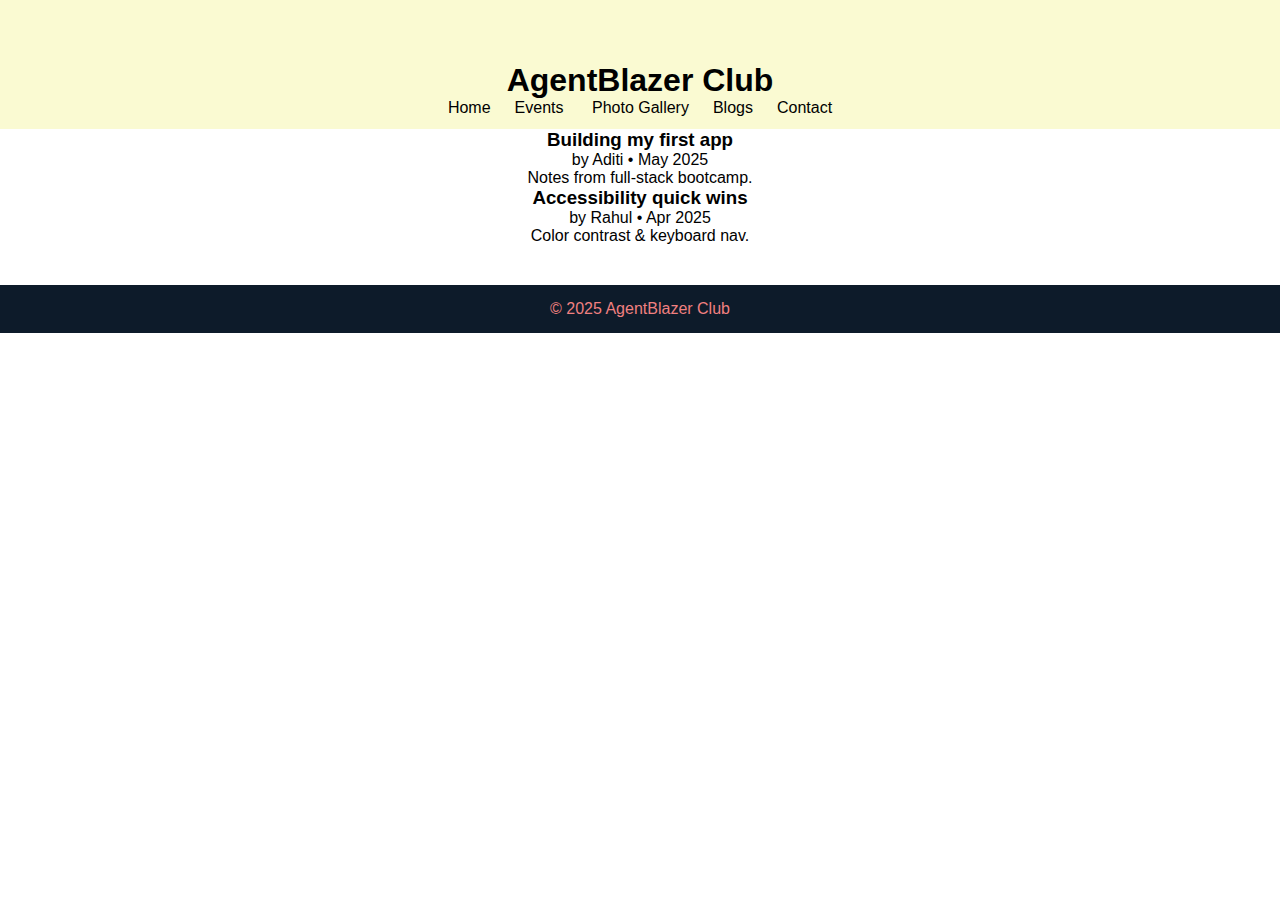
<file: blogs.html>
<!DOCTYPE html>
<html lang="en">
<head><meta charset="UTF-8"><meta name="viewport" content="width=device-width,initial-scale=1">
<title>Blogs</title><link rel="stylesheet" href="style.css"></head>
<body>
<header class="topbar"><div class="container"><nav>
  <div class="brand"><div class="logo"></div><h1>AgentBlazer Club</h1></div>
  <div class="nav-links">
    <a href="index.html">Home</a><a href="events.html">Events</a>
    <a href="gallery.html">Photo Gallery</a><a href="blogs.html" class="active">Blogs</a><a href="contact.html">Contact</a>
  </div></nav></div></header>

<main class="container"><section class="grid grid-2">
  <article class="post"><h3>Building my first app</h3><div class="meta">by Aditi • May 2025</div><p>Notes from full-stack bootcamp.</p></article>
  <article class="post"><h3>Accessibility quick wins</h3><div class="meta">by Rahul • Apr 2025</div><p>Color contrast & keyboard nav.</p></article>
</section></main>

<footer class="footer"><div class="container inner">© 2025 AgentBlazer Club</div></footer>
</body>
</html>
</file>
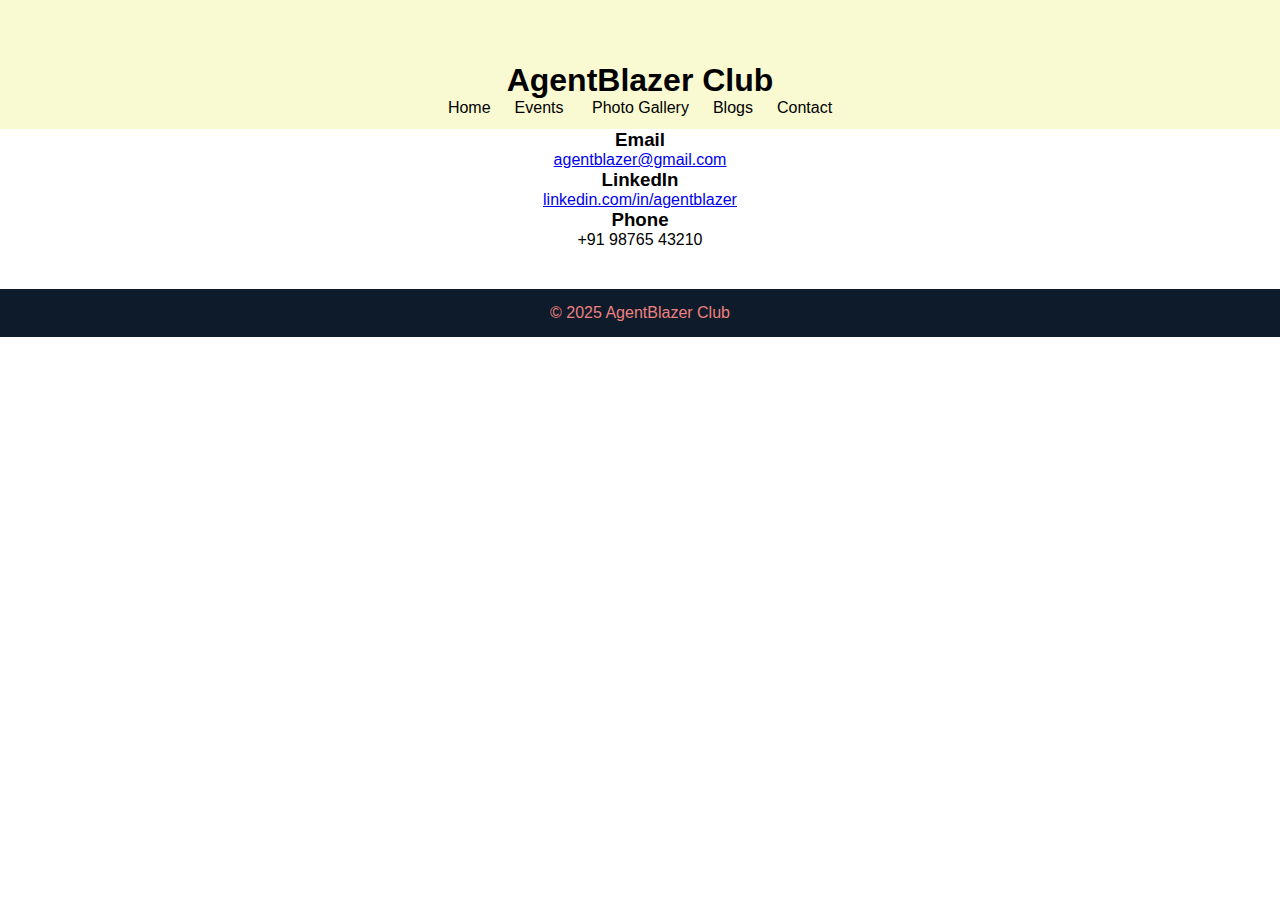
<file: contact.html>
<!DOCTYPE html>
<html lang="en">
<head><meta charset="UTF-8"><meta name="viewport" content="width=device-width,initial-scale=1">
<title>Contact</title><link rel="stylesheet" href="style.css"></head>
<body>
<header class="topbar"><div class="container"><nav>
  <div class="brand"><div class="logo"></div><h1>AgentBlazer Club</h1></div>
  <div class="nav-links">
    <a href="index.html">Home</a><a href="events.html">Events</a>
    <a href="gallery.html">Photo Gallery</a><a href="blogs.html">Blogs</a><a href="contact.html" class="active">Contact</a>
  </div></nav></div></header>

<main class="container"><section class="grid grid-2">
  <div class="card"><h3>Email</h3><p><a href="mailto:agentblazer@gmail.com">agentblazer@gmail.com</a></p></div>
  <div class="card"><h3>LinkedIn</h3><p><a href="https://www.linkedin.com/in/agentblazer">linkedin.com/in/agentblazer</a></p></div>
  <div class="card"><h3>Phone</h3><p>+91 98765 43210</p></div>
</section></main>

<footer class="footer"><div class="container inner">© 2025 AgentBlazer Club</div></footer>
</body>
</html>
</file>
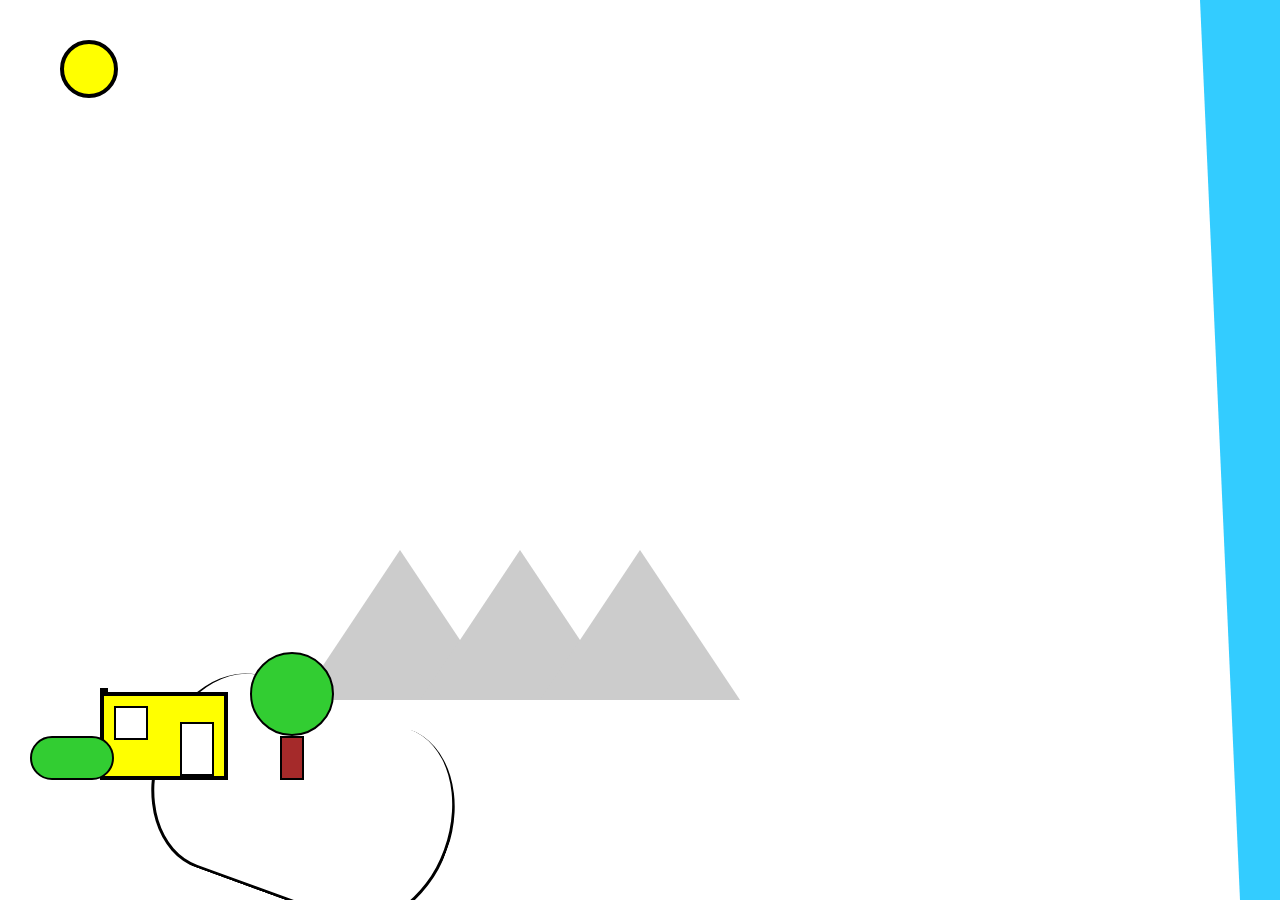
<file: drawing.html>
<!DOCTYPE html>
<html lang="en">
<head>
  <meta charset="UTF-8" />
  <meta name="viewport" content="width=device-width, initial-scale=1.0"/>
  <title>Drawing Scene</title>
  <link rel="stylesheet" href="drawing.css" />
</head>
<body>
  <div class="scene">
    <div class="sun"></div>

    <!-- Mountains -->
    <div class="mountain m1"></div>
    <div class="mountain m2"></div>
    <div class="mountain m3"></div>

    <!-- River -->
    <div class="river"></div>

    <!-- House -->
    <div class="house">
      <div class="roof"></div>
      <div class="walls">
        <div class="window"></div>
        <div class="door"></div>
      </div>
    </div>

    <!-- Tree -->
    <div class="tree">
      <div class="leaves"></div>
      <div class="trunk"></div>
    </div>

    <!-- Bush -->
    <div class="bush"></div>

    <!-- Road -->
    <div class="road"></div>
  </div>
</body>
</html>
</file>
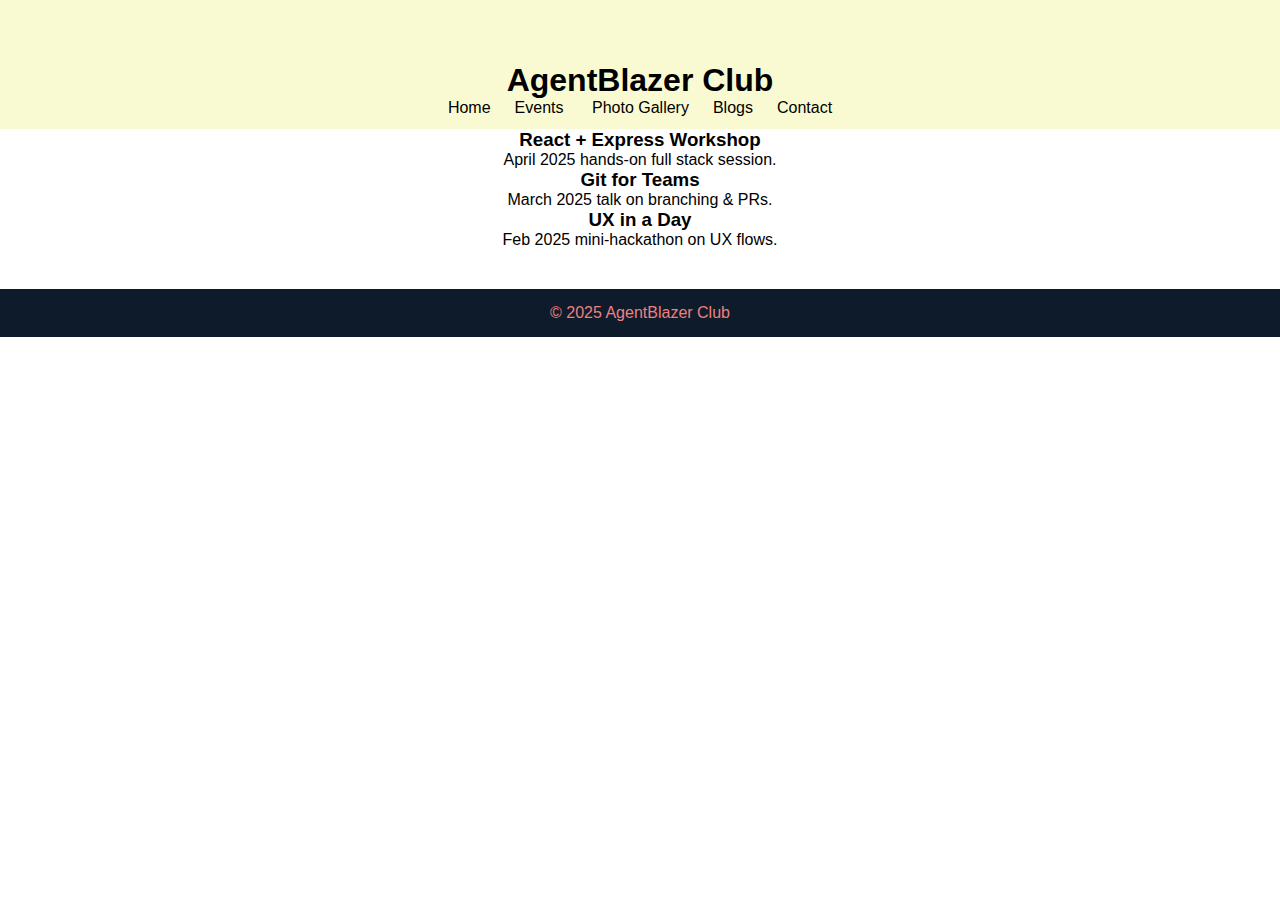
<file: events.html>
<!DOCTYPE html>
<html lang="en">
<head><meta charset="UTF-8"><meta name="viewport" content="width=device-width,initial-scale=1">
<title>Events</title><link rel="stylesheet" href="style.css"></head>
<body>
<header class="topbar"><div class="container"><nav>
  <div class="brand"><div class="logo"></div><h1>AgentBlazer Club</h1></div>
  <div class="nav-links">
    <a href="index.html">Home</a><a href="events.html" class="active">Events</a>
    <a href="gallery.html">Photo Gallery</a><a href="blogs.html">Blogs</a><a href="contact.html">Contact</a>
  </div></nav></div></header>

<main class="container"><section class="grid grid-3">
  <article class="card"><h3>React + Express Workshop</h3><p>April 2025 hands-on full stack session.</p></article>
  <article class="card"><h3>Git for Teams</h3><p>March 2025 talk on branching & PRs.</p></article>
  <article class="card"><h3>UX in a Day</h3><p>Feb 2025 mini-hackathon on UX flows.</p></article>
</section></main>

<footer class="footer"><div class="container inner">© 2025 AgentBlazer Club</div></footer>
</body>
</html>
</file>
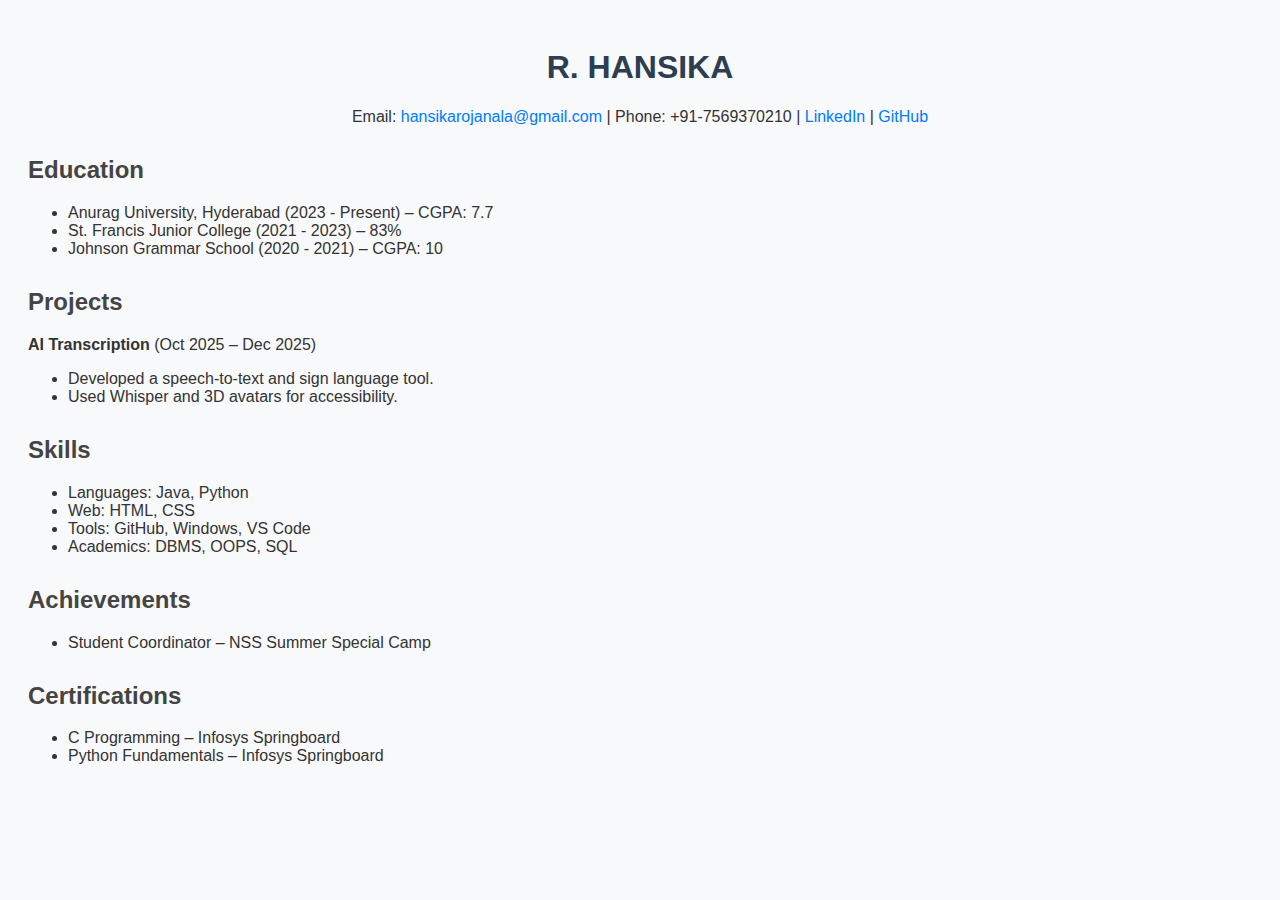
<file: inline.html>
<!DOCTYPE html>
<html lang="en">
<head>
  <meta charset="UTF-8">
  <title>R. Hansika | Resume</title>
</head>
<body style="font-family: Arial, sans-serif; padding: 20px; background-color: #f8f9fa; color: #333;">
  <h1 style="color: #2c3e50; text-align: center;">R. HANSIKA</h1>
  <p style="text-align: center;">
    Email: <a href="mailto:hansikarojanala@gmail.com" style="color: #007bff; text-decoration: none;">hansikarojanala@gmail.com</a> |
    Phone: +91-7569370210 |
    <a href="#" style="color: #007bff; text-decoration: none;">LinkedIn</a> |
    <a href="#" style="color: #007bff; text-decoration: none;">GitHub</a>
  </p>

  <h2 style="margin-top: 30px; color: #444;">Education</h2>
  <ul style="margin-bottom: 20px;">
    <li>Anurag University, Hyderabad (2023 - Present) – CGPA: 7.7</li>
    <li>St. Francis Junior College (2021 - 2023) – 83%</li>
    <li>Johnson Grammar School (2020 - 2021) – CGPA: 10</li>
  </ul>

  <h2 style="margin-top: 30px; color: #444;">Projects</h2>
  <p><strong>AI Transcription</strong> (Oct 2025 – Dec 2025)</p>
  <ul style="margin-bottom: 20px;">
    <li>Developed a speech-to-text and sign language tool.</li>
    <li>Used Whisper and 3D avatars for accessibility.</li>
  </ul>

  <h2 style="margin-top: 30px; color: #444;">Skills</h2>
  <ul style="margin-bottom: 20px;">
    <li>Languages: Java, Python</li>
    <li>Web: HTML, CSS</li>
    <li>Tools: GitHub, Windows, VS Code</li>
    <li>Academics: DBMS, OOPS, SQL</li>
  </ul>

  <h2 style="margin-top: 30px; color: #444;">Achievements</h2>
  <ul style="margin-bottom: 20px;">
    <li>Student Coordinator – NSS Summer Special Camp</li>
  </ul>

  <h2 style="margin-top: 30px; color: #444;">Certifications</h2>
  <ul style="margin-bottom: 20px;">
    <li>C Programming – Infosys Springboard</li>
    <li>Python Fundamentals – Infosys Springboard</li>
  </ul>
</body>
</html>
</file>
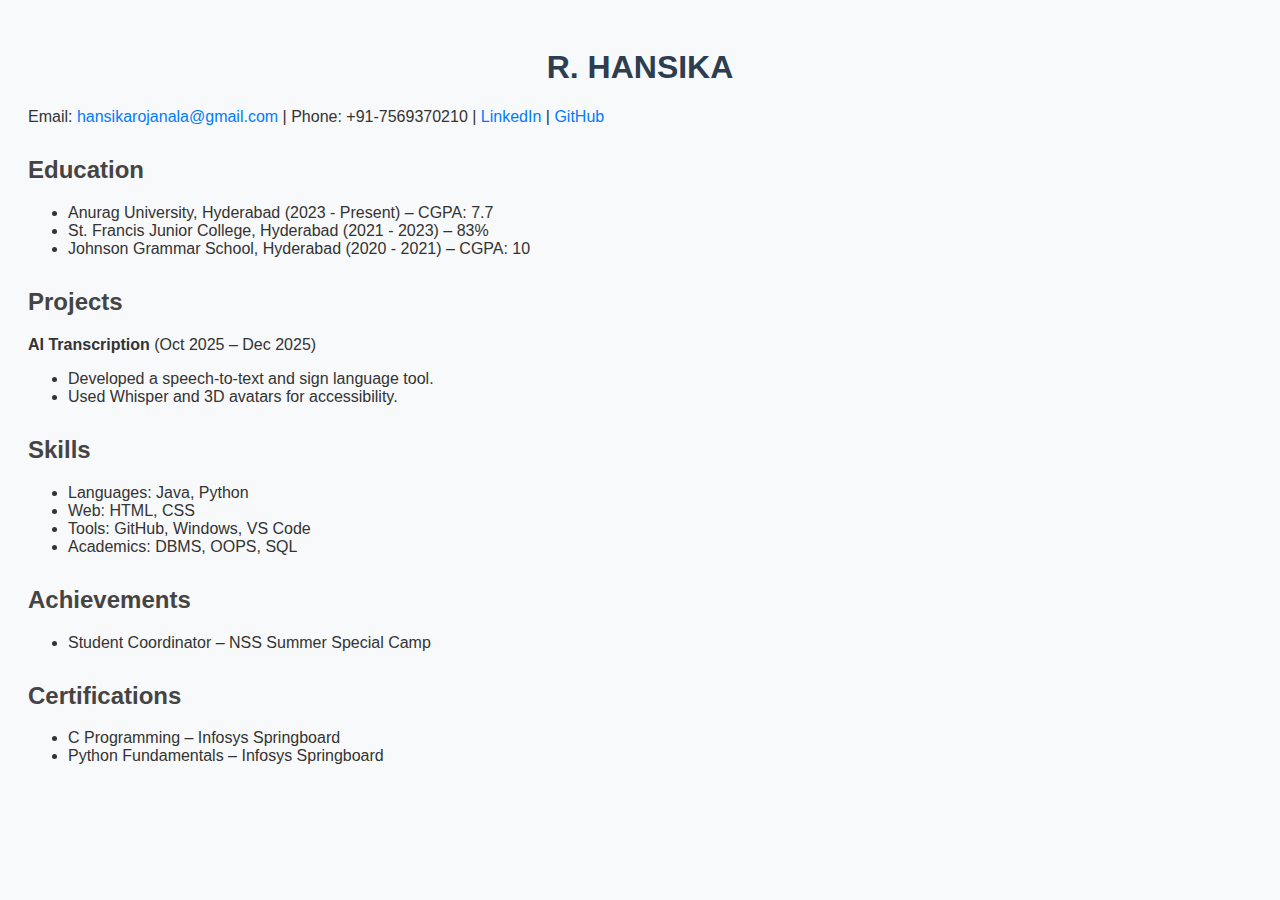
<file: internal.html>
<!DOCTYPE html>
<html lang="en">
<head>
  <meta charset="UTF-8">
  <title>R. Hansika | Resume</title>
  <style>
    body {
      font-family: Arial, sans-serif;
      padding: 20px;
      background-color: #f8f9fa;
      color: #333;
    }

    h1 {
      color: #2c3e50;
      text-align: center;
    }

    a {
      color: #007bff;
      text-decoration: none;
    }

    h2 {
      margin-top: 30px;
      color: #444;
    }

    ul {
      margin-bottom: 20px;
    }
  </style>
</head>
<body>
  <h1>R. HANSIKA</h1>
  <p>Email: <a href="mailto:hansikarojanala@gmail.com">hansikarojanala@gmail.com</a> | Phone: +91-7569370210 | <a href="#">LinkedIn</a> | <a href="#">GitHub</a></p>

  <h2>Education</h2>
  <ul>
    <li>Anurag University, Hyderabad (2023 - Present) – CGPA: 7.7</li>
    <li>St. Francis Junior College, Hyderabad (2021 - 2023) – 83%</li>
    <li>Johnson Grammar School, Hyderabad (2020 - 2021) – CGPA: 10</li>
  </ul>

  <h2>Projects</h2>
  <p><strong>AI Transcription</strong> (Oct 2025 – Dec 2025)</p>
  <ul>
    <li>Developed a speech-to-text and sign language tool.</li>
    <li>Used Whisper and 3D avatars for accessibility.</li>
  </ul>

  <h2>Skills</h2>
  <ul>
    <li>Languages: Java, Python</li>
    <li>Web: HTML, CSS</li>
    <li>Tools: GitHub, Windows, VS Code</li>
    <li>Academics: DBMS, OOPS, SQL</li>
  </ul>

  <h2>Achievements</h2>
  <ul>
    <li>Student Coordinator – NSS Summer Special Camp</li>
  </ul>

  <h2>Certifications</h2>
  <ul>
    <li>C Programming – Infosys Springboard</li>
    <li>Python Fundamentals – Infosys Springboard</li>
  </ul>
</body>
</html>
</file>
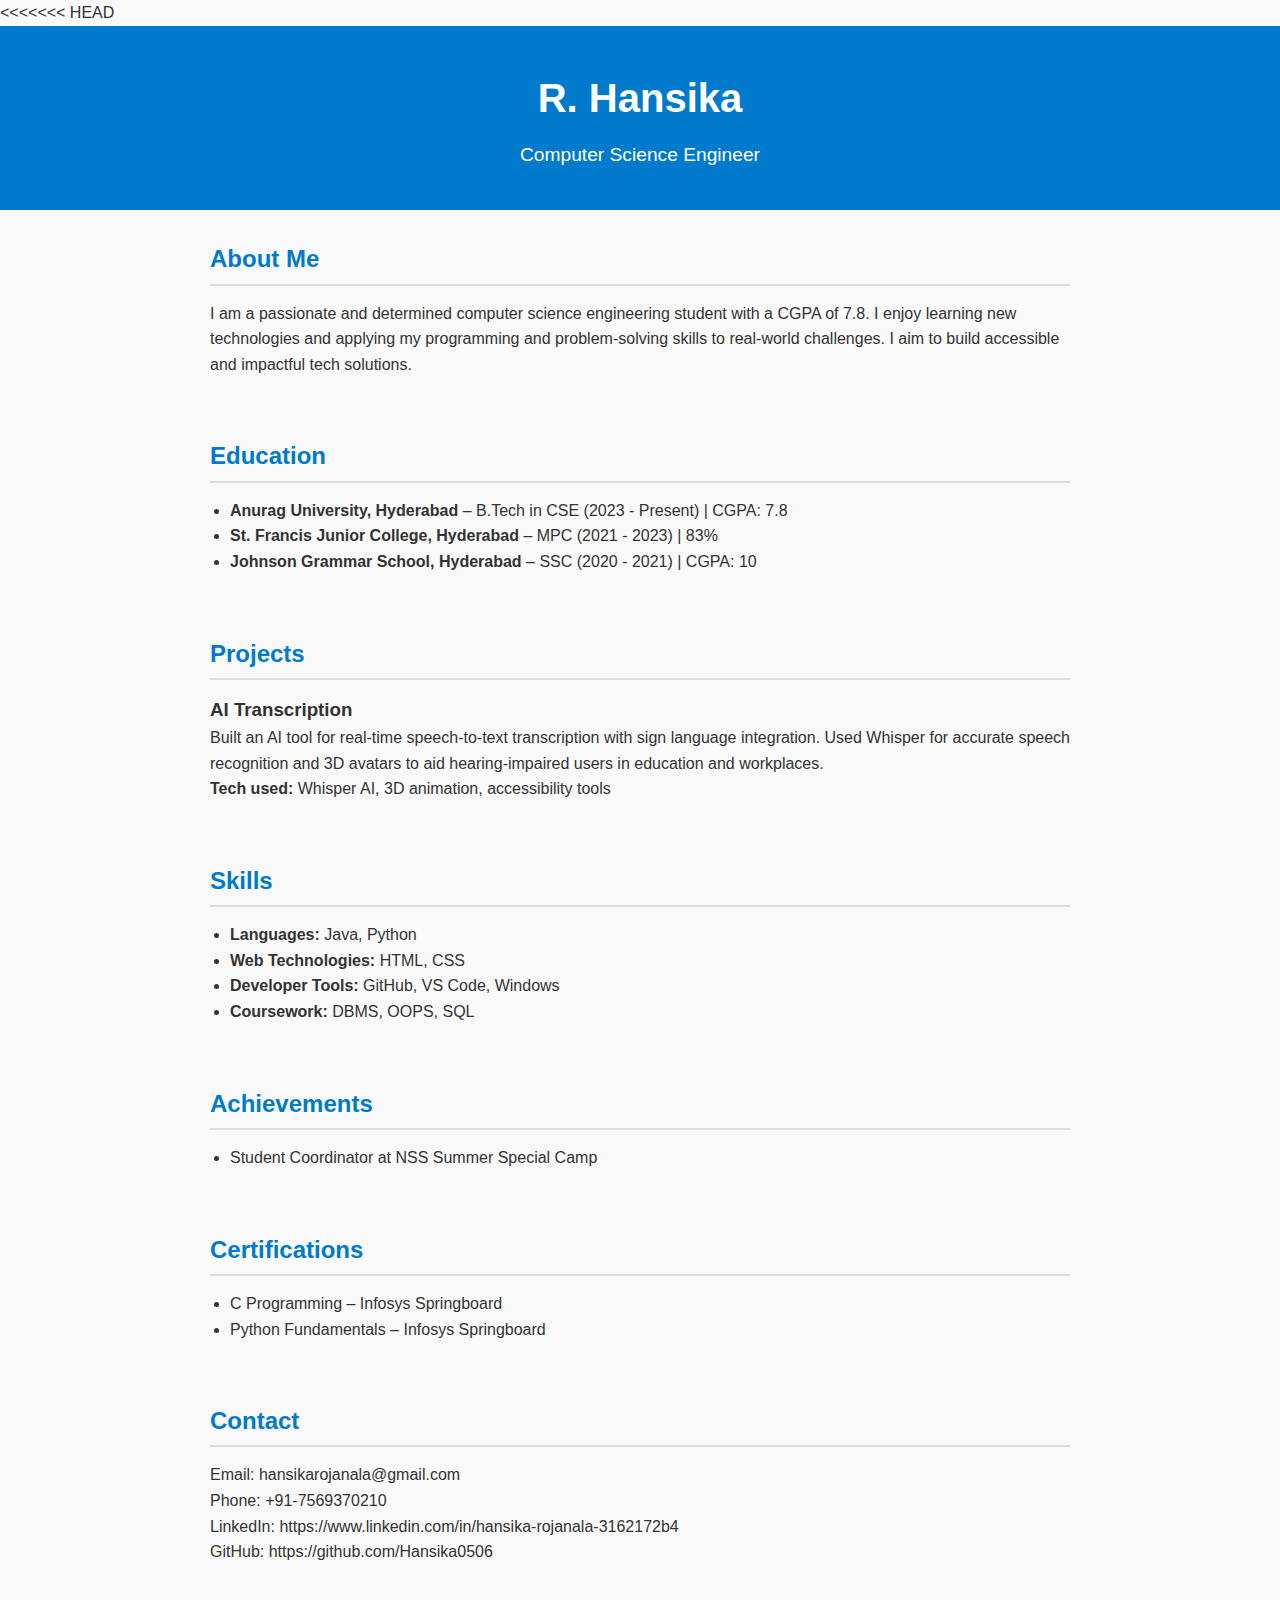
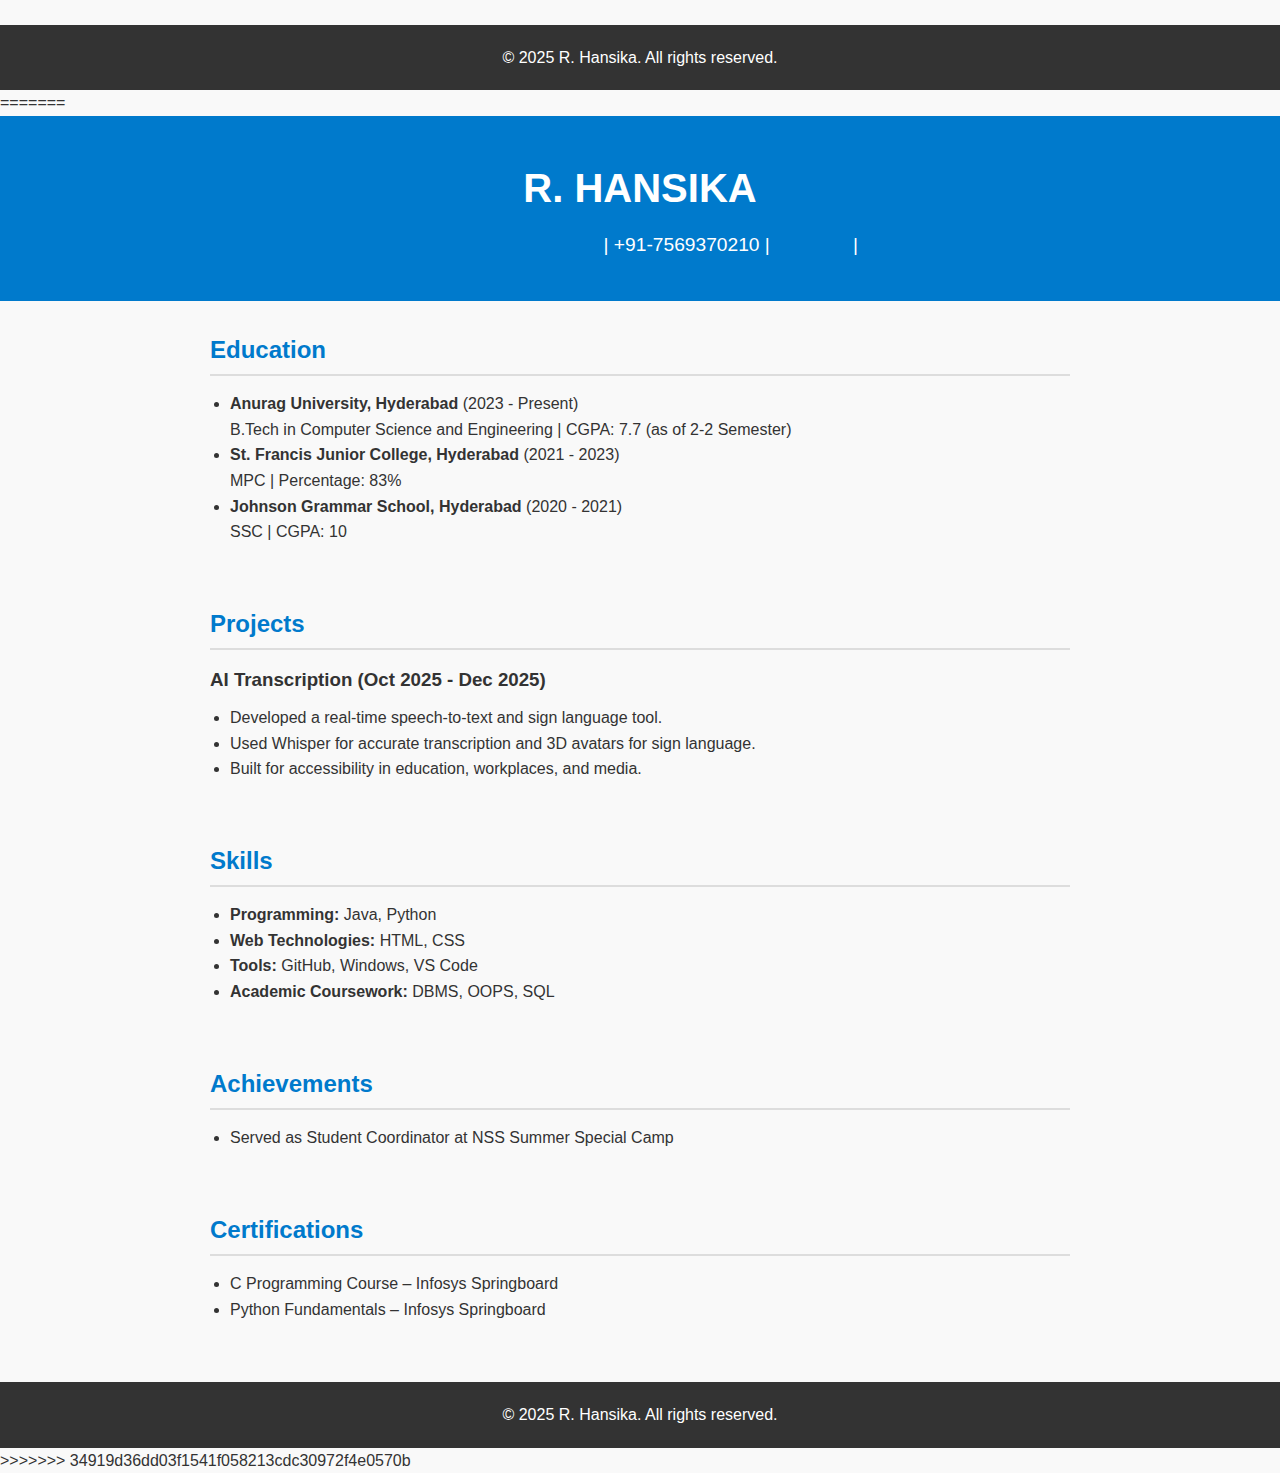
<file: portfolio.html>
<!DOCTYPE html>
<html lang="en">
<head>
<<<<<<< HEAD
    <meta charset="UTF-8">
    <title>Hansika's Portfolio</title>
    <link rel="stylesheet" href="portfolio.css">
</head>
<body>

    <header>
        <h1>R. Hansika</h1>
        <p>Computer Science Engineer</p>
    </header>

    <section class="about">
        <h2>About Me</h2>
        <p>I am a passionate and determined computer science engineering student with a CGPA of 7.8. I enjoy learning new technologies and applying my programming and problem-solving skills to real-world challenges. I aim to build accessible and impactful tech solutions.</p>
    </section>

    <section class="education">
        <h2>Education</h2>
        <ul>
            <li><strong>Anurag University, Hyderabad</strong> – B.Tech in CSE (2023 - Present) | CGPA: 7.8</li>
            <li><strong>St. Francis Junior College, Hyderabad</strong> – MPC (2021 - 2023) | 83%</li>
            <li><strong>Johnson Grammar School, Hyderabad</strong> – SSC (2020 - 2021) | CGPA: 10</li>
        </ul>
    </section>

    <section class="projects">
        <h2>Projects</h2>
        <div class="project-card">
            <h3>AI Transcription</h3>
            <p>Built an AI tool for real-time speech-to-text transcription with sign language integration. Used Whisper for accurate speech recognition and 3D avatars to aid hearing-impaired users in education and workplaces.</p>
            <p><strong>Tech used:</strong> Whisper AI, 3D animation, accessibility tools</p>
        </div>
    </section>

    <section class="skills">
        <h2>Skills</h2>
        <ul>
            <li><strong>Languages:</strong> Java, Python</li>
            <li><strong>Web Technologies:</strong> HTML, CSS</li>
            <li><strong>Developer Tools:</strong> GitHub, VS Code, Windows</li>
            <li><strong>Coursework:</strong> DBMS, OOPS, SQL</li>
        </ul>
    </section>

    <section class="achievements">
        <h2>Achievements</h2>
        <ul>
            <li>Student Coordinator at NSS Summer Special Camp</li>
        </ul>
    </section>

    <section class="certifications">
        <h2>Certifications</h2>
        <ul>
            <li>C Programming – Infosys Springboard</li>
            <li>Python Fundamentals – Infosys Springboard</li>
        </ul>
    </section>

    <section class="contact">
        <h2>Contact</h2>
        <p>Email: hansikarojanala@gmail.com</p>
        <p>Phone: +91-7569370210</p>
       <p>LinkedIn: <a href="https://www.linkedin.com/in/hansika-rojanala-3162172b4" target="_blank"></a>https://www.linkedin.com/in/hansika-rojanala-3162172b4</p>
    <p>GitHub: <a href="https://github.com/Hansika0506" target="_blank"></a>https://github.com/Hansika0506</p>
</section>
    </section>

    <footer>
        <p>&copy; 2025 R. Hansika. All rights reserved.</p>
    </footer>

=======
  <meta charset="UTF-8" />
  <meta name="viewport" content="width=device-width, initial-scale=1.0"/>
  <title>R. Hansika | Portfolio</title>
  <link rel="stylesheet" href="portfolio.css" />
</head>
<body>
  <header>
    <h1>R. HANSIKA</h1>
    <p>
      <a href="mailto:hansikarojanala@gmail.com">hansikarojanala@gmail.com</a> |
      +91-7569370210 |
      <a href="https://www.linkedin.com/in/hansika-rojanala-3162172b4" target="_blank">LinkedIn</a> |
      <a href="https://github.com/Hansika0506" target="_blank">GitHub</a>
    </p>
  </header>

  <section class="education">
    <h2>Education</h2>
    <ul>
      <li><strong>Anurag University, Hyderabad</strong> (2023 - Present)<br>
        B.Tech in Computer Science and Engineering | CGPA: 7.7 (as of 2-2 Semester)</li>
      <li><strong>St. Francis Junior College, Hyderabad</strong> (2021 - 2023)<br>
        MPC | Percentage: 83%</li>
      <li><strong>Johnson Grammar School, Hyderabad</strong> (2020 - 2021)<br>
        SSC | CGPA: 10</li>
    </ul>
  </section>

  <section class="projects">
    <h2>Projects</h2>
    <h3>AI Transcription (Oct 2025 - Dec 2025)</h3>
    <ul>
      <li>Developed a real-time speech-to-text and sign language tool.</li>
      <li>Used Whisper for accurate transcription and 3D avatars for sign language.</li>
      <li>Built for accessibility in education, workplaces, and media.</li>
    </ul>
  </section>

  <section class="skills">
    <h2>Skills</h2>
    <ul>
      <li><strong>Programming:</strong> Java, Python</li>
      <li><strong>Web Technologies:</strong> HTML, CSS</li>
      <li><strong>Tools:</strong> GitHub, Windows, VS Code</li>
      <li><strong>Academic Coursework:</strong> DBMS, OOPS, SQL</li>
    </ul>
  </section>

  <section class="achievements">
    <h2>Achievements</h2>
    <ul>
      <li>Served as Student Coordinator at NSS Summer Special Camp</li>
    </ul>
  </section>

  <section class="certifications">
    <h2>Certifications</h2>
    <ul>
      <li>C Programming Course – Infosys Springboard</li>
      <li>Python Fundamentals – Infosys Springboard</li>
    </ul>
  </section>

  <footer>
    <p>© 2025 R. Hansika. All rights reserved.</p>
  </footer>
>>>>>>> 34919d36dd03f1541f058213cdc30972f4e0570b
</body>
</html>
</file>
<file: drawing.css>
body {
  margin: 0;
  padding: 0;
  background: white;
}

.scene {
  position: relative;
  width: 100vw;
  height: 100vh;
  background: white;
  overflow: hidden;
}

/* Sun */
.sun {
  position: absolute;
  top: 40px;
  left: 60px;
  width: 50px;
  height: 50px;
  background: yellow;
  border-radius: 50%;
  border: 4px solid black;
}

/* Mountains */
.mountain {
  position: absolute;
  bottom: 200px;
  width: 0;
  height: 0;
  border-left: 100px solid transparent;
  border-right: 100px solid transparent;
  border-bottom: 150px solid #ccc;
  border-bottom-color: #ccc;
  border-bottom-style: solid;
  border-bottom-width: 150px;
  z-index: 1;
}
.m1 { left: 300px; }
.m2 { left: 420px; }
.m3 { left: 540px; }

/* River */
.river {
  position: absolute;
  bottom: 0;
  right: 0;
  width: 200px;
  height: 100%;
  background: #00bfff;
  clip-path: polygon(100% 100%, 80% 100%, 60% 0%, 100% 0%);
  opacity: 0.8;
  z-index: 0;
}

/* House */
.house {
  position: absolute;
  bottom: 120px;
  left: 100px;
  z-index: 2;
}
.roof {
  width: 0;
  height: 0;
  border-left: 60px solid transparent;
  border-right: 60px solid transparent;
  border-bottom: 40px solid red;
  border: 4px solid black;
  border-top: none;
}
.walls {
  width: 120px;
  height: 80px;
  background: yellow;
  border: 4px solid black;
  position: relative;
}
.window {
  width: 30px;
  height: 30px;
  background: white;
  border: 2px solid black;
  position: absolute;
  left: 10px;
  top: 10px;
}
.door {
  width: 30px;
  height: 50px;
  background: white;
  border: 2px solid black;
  position: absolute;
  right: 10px;
  bottom: 0;
}

/* Tree */
.tree {
  position: absolute;
  bottom: 120px;
  left: 250px;
  z-index: 2;
}
.trunk {
  width: 20px;
  height: 40px;
  background: brown;
  margin: 0 auto;
  border: 2px solid black;
}
.leaves {
  width: 80px;
  height: 80px;
  background: limegreen;
  border-radius: 50%;
  margin: -40px auto 0;
  border: 2px solid black;
}

/* Bush */
.bush {
  position: absolute;
  bottom: 120px;
  left: 30px;
  width: 80px;
  height: 40px;
  background: limegreen;
  border-radius: 40px;
  border: 2px solid black;
  z-index: 2;
}

/* Road */
.road {
  position: absolute;
  bottom: 0;
  left: 150px;
  width: 300px;
  height: 200px;
  border: 3px solid black;
  border-top: none;
  border-radius: 50% / 100%;
  transform: rotate(20deg);
  z-index: 1;
}
</file>
<file: portfolio.css>
* {
    margin: 0;
    padding: 0;
    box-sizing: border-box;
    font-family: 'Segoe UI', sans-serif;
}

body {
    background: #f9f9f9;
    color: #333;
    line-height: 1.6;
}

header {
    background: #007acc;
    color: white;
    padding: 40px 20px;
    text-align: center;
}

header h1 {
    font-size: 2.5rem;
}

header p {
    font-size: 1.2rem;
    margin-top: 10px;
}

section {
    padding: 30px 20px;
    max-width: 900px;
    margin: auto;
}

h2 {
    color: #007acc;
    margin-bottom: 15px;
    border-bottom: 2px solid #ddd;
    padding-bottom: 5px;
}

ul {
    padding-left: 20px;
    margin-top: 10px;
}

.project {
    background: #e6f2ff;
    padding: 15px;
    border-radius: 8px;
    margin-bottom: 20px;
}

a {
    color: #007acc;
    text-decoration: none;
}

a:hover {
    text-decoration: underline;
}

footer {
    background: #333;
    color: white;
    text-align: center;
    padding: 20px 0;
    margin-top: 30px;
}
</file>
<file: style.css>
/* General Reset */
* {
  margin: 0;
  padding: 0;
  box-sizing: border-box;
  font-family: "Segoe UI", sans-serif;
}

/* Header */
header {
  display: flex;
  justify-content: space-between;
  align-items: center;
  padding: 12px 40px;
  background: lightgoldenrodyellow; /* Deep blue */
  color: black;
}
.container {
  max-width: 900px;   /* or any width you want */
  margin: 0 auto;     /* this centers it horizontally */
  text-align: center; /* this centers text inside */
}


.logo-container {
  display: flex;
  align-items: center;
  gap: 20px;
}

.logo {
  height: 50px;
}

nav a {
  margin: 0 12px;
  text-decoration: none;
  color: black;
  font-weight: 500;
  transition: 0.3s;
}

nav a:hover {
  color: #e63946; /* Accent red */
}

/* Hero */
.hero {
  text-align: center;
  padding: 100px 20px;
  background: linear-gradient(rgba(13,27,42,0.8), rgba(13,27,42,0.8)), url('images/bg.jpg');
  background-size: cover;
  color: black;
}

.hero h1 {
  font-size: 2.5rem;
  margin-bottom: 10px;
}

.hero p {
  font-size: 1.2rem;
}

/* Content */
.content {
  max-width: 800px;
  margin: 40px auto;
  padding: 20px;
  text-align: center;
}

.content h2 {
  color: #0d1b2a;
  margin-bottom: 15px;
}

/* Footer */
footer {
  text-align: center;
  padding: 15px;
  background: #0d1b2a;
  color: lightcoral;
  margin-top: 40px;
}
</file>
